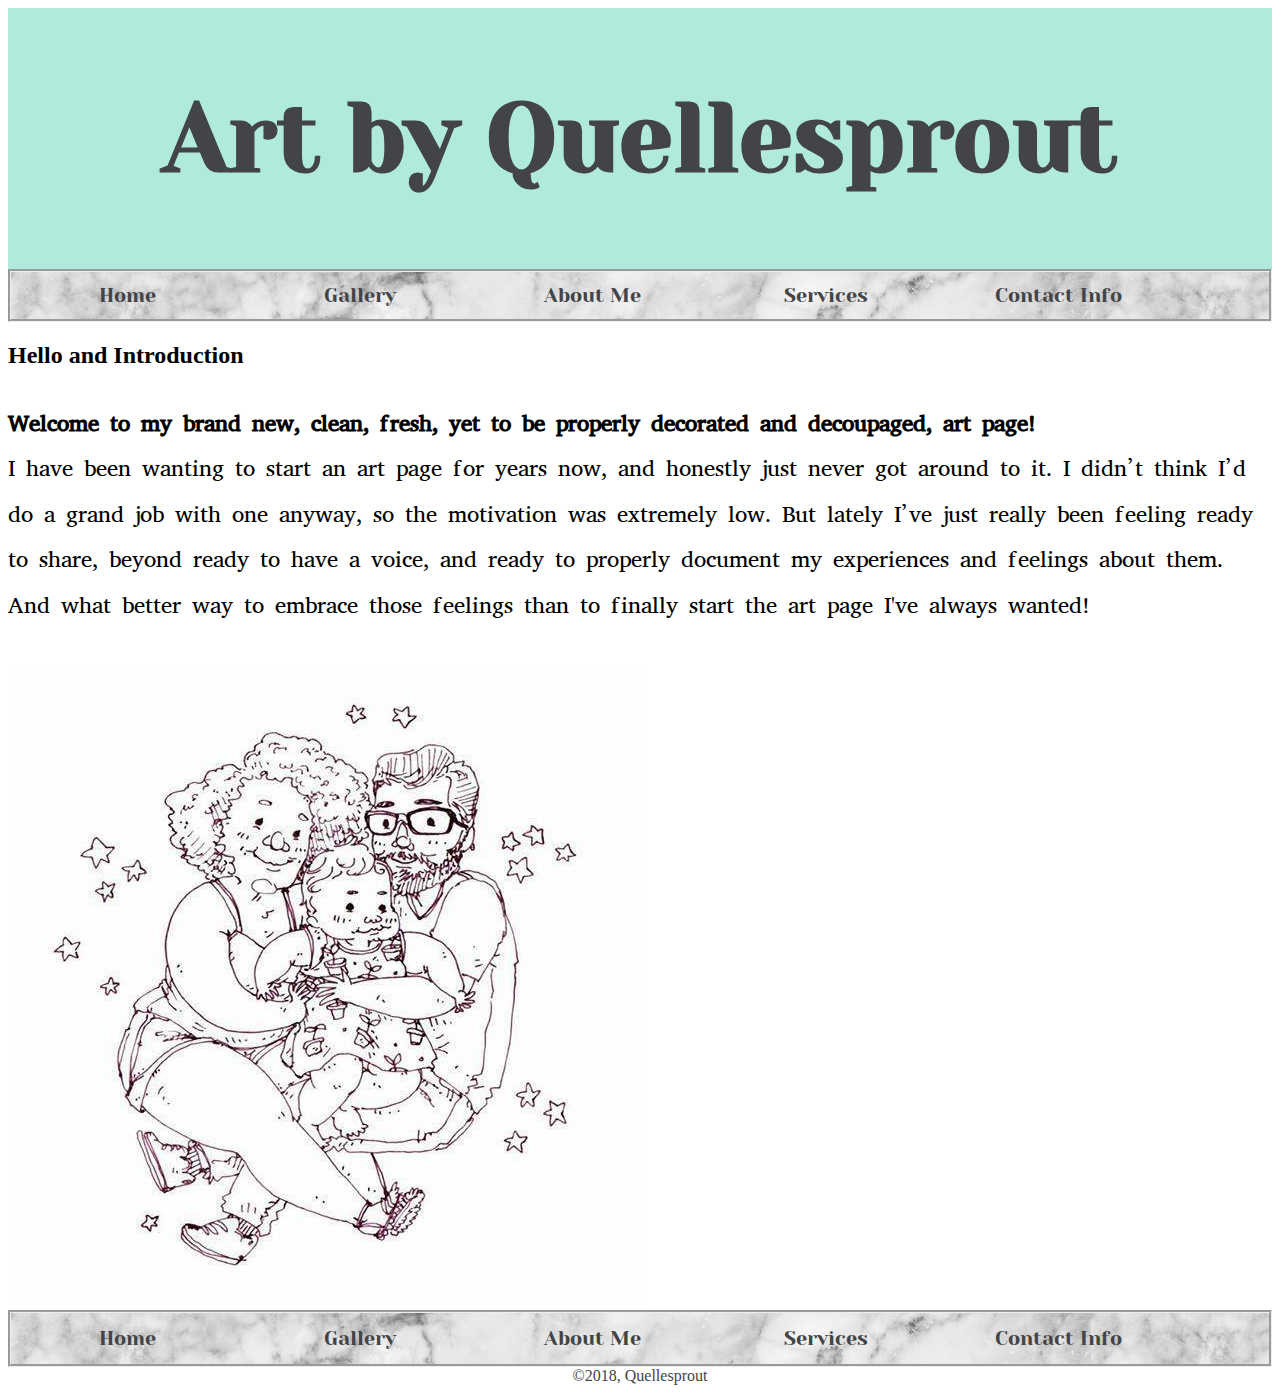
<file: index.html>
<!DOCTYPE HTML> 
<html lang="en">
    <!-- 
    Kathryn Shannon 
    8/14/18
    Quellesprout Homepage
    Page consists of introduction and about me
    --> 
    <head>
        <link rel="stylesheet" type="text/css" href="CSS-Test/style.css">
        <link href='https://fonts.googleapis.com/css?family=Yeseva One' rel='stylesheet'>
        <link href='https://fonts.googleapis.com/css?family=Peddana' rel='stylesheet'>
        <meta charset="utf-8">
        <meta name="viewport" content="width=device-width, initial-scale=1">
        <title> Quellesprouts Homepage</title>
    </head>
    <body> 
        <h1> Art by Quellesprout</h1>
            
    <!--top navigation -->
    <div class='topnav'id="myTopnav">
        <nav>
            <ul>
            <li><a href="index.html" class="active">Home</a></li>
            <li><a href="gallery.html"> Gallery </a></li>
            <li><a href="about_me.html"> About Me</a></li>
            <li><a href="services.html">Services</a></li>
            <li><a href="contact_info.html"> Contact Info</a></li>
            </ul> 
        </nav> 
    </div>  
    <!-- body of the webpage -->
        
        <article> 
            <header>
            <h2> Hello and Introduction </h2>
        
            <p> <strong>Welcome to my brand new, clean, fresh, yet to be properly decorated and decoupaged, art page!</strong> <br/> I have been wanting to start an art page for years now, and honestly just never got around to it. I didn’t think I’d do a grand job with one anyway, so the motivation was extremely low. But lately I’ve just really been feeling ready to share, beyond ready to have a voice, and ready to properly document my experiences and feelings about them. And what better way to embrace those feelings than to finally start the art page I've always wanted!</p>
            </header>
        </article>

      
          <img src="images_webpage/quelle_family.jpg" alt="quelle family portrait by Kathleen Brien" > 
   
    <!-- bottom navigation --> 
    <div class='navbar'> 
    <nav> 
        <ul>
            <li><a href="index.html" class="active">Home</a></li>
            <li><a href="gallery.html"> Gallery </a></li>
            <li><a href="about_me.html"> About Me</a></li>
            <li><a href="services.html">Services</a></li>
            <li><a href="contact_info.html"> Contact Info</a></li>
        </ul>
    </nav>
    </div>  
          <footer> ©2018, Quellesprout </footer>
    </body> 
</html>
</file>
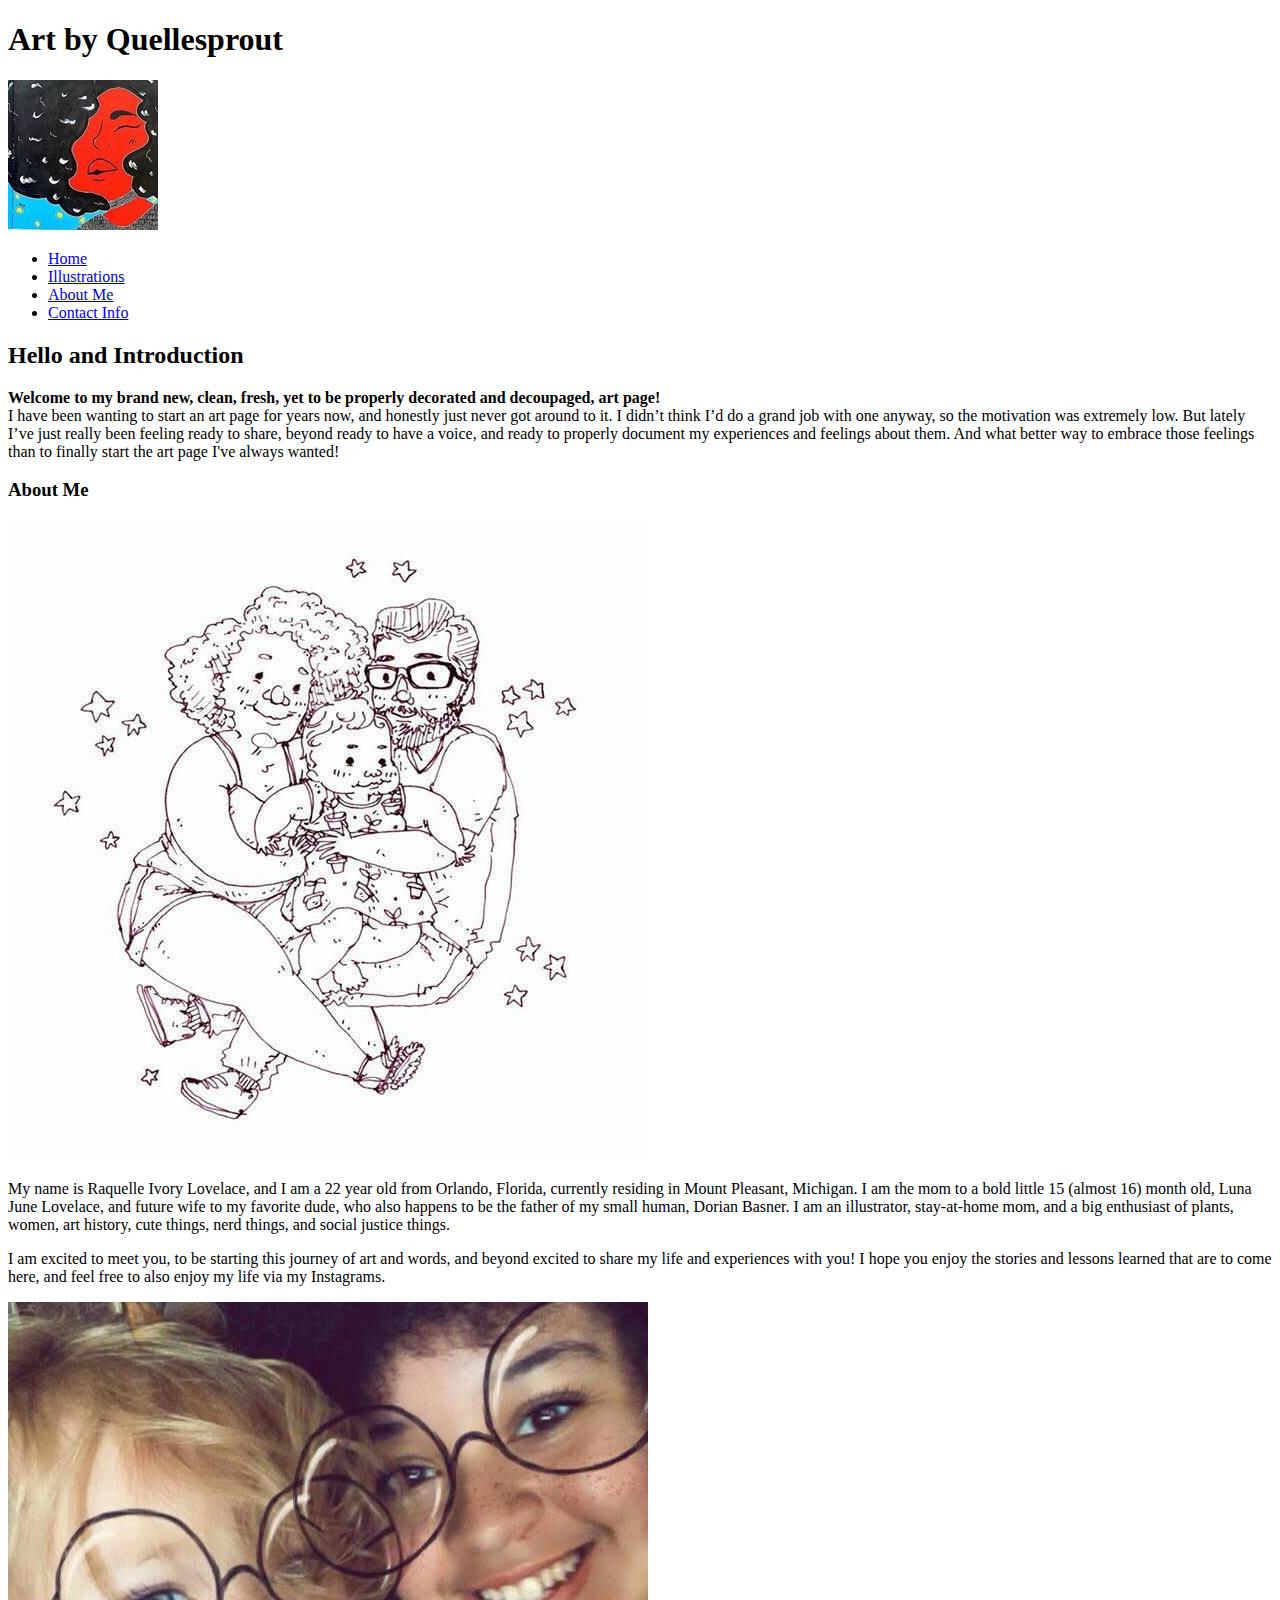
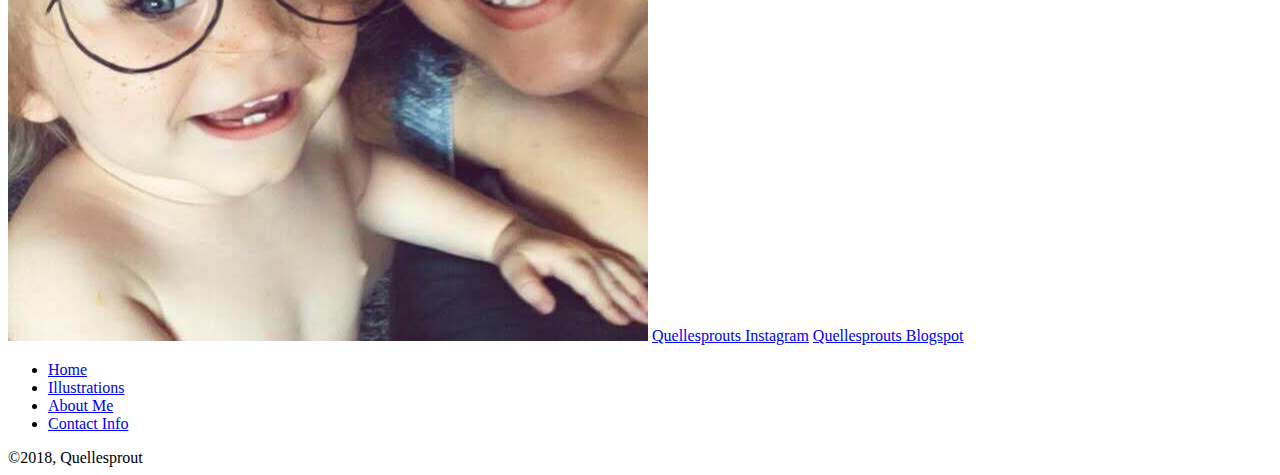
<file: Webpage/index.html>
<!DOCTYPE HTML> 
<html lang="en">
    <!-- 
    Kathryn Shannon 
    8/14/18
    Quellesprout Homepage
    Page consists of introduction and about me
    --> 
    <head>
        <meta charset="utf-8">
        <title> Quellesprouts Homepage</title>
    </head>
    <body>
        <h1> Art by Quellesprout </h1>
        
        <img src="images_webpage/quellesprout_logo.jpg" alt="Quellesprout Logo"/>
        
        <nav>
            <ul>
                <li><a href="#">Home</a></li>
                <li><a href="#"> Illustrations</a></li>
                <li><a href="#"> About Me</a></li>
                <li><a href="#"> Contact Info</a></li>
            </ul>
        
        </nav>
        <article>
            <header>
            <h2> Hello and Introduction </h2>
        
            <p> <strong>Welcome to my brand new, clean, fresh, yet to be properly decorated and decoupaged, art page!</strong> <br/> I have been wanting to start an art page for years now, and honestly just never got around to it. I didn’t think I’d do a grand job with one anyway, so the motivation was extremely low. But lately I’ve just really been feeling ready to share, beyond ready to have a voice, and ready to properly document my experiences and feelings about them. And what better way to embrace those feelings than to finally start the art page I've always wanted!</p>
            </header>
        </article>
        
        <!-- I will be moving the "About Me" section probably later into its own page -->

        <section> <h3> About Me </h3>
        
        <img src="images_webpage/quelle_family.jpg" alt="quelle family portrait by Kathleen Brien"> 
        
        <p> My name is Raquelle Ivory Lovelace, and I am a 22 year old from Orlando, Florida, currently residing in Mount Pleasant, Michigan. I am the mom to a bold little 15 (almost 16) month old, Luna June Lovelace, and future wife to my favorite dude, who also happens to be the father of my small human, Dorian Basner. I am an illustrator, stay-at-home mom, and a big enthusiast of plants, women, art history, cute things, nerd things, and social justice things. </p>
        
        <p> I am excited to meet you, to be starting this journey of art and words, and beyond excited to share my life and experiences with you! I hope you enjoy the stories and lessons learned that are to come here, and feel free to also enjoy my life via my Instagrams.</p>
        
        <img src="images_webpage/Requelle_Profile.jpg" alt="Requelle Profile Image">
        
        <a href="https://www.instagram.com/quellesprouts/">Quellesprouts Instagram</a>
        <a href="https://momentsbymoonmom.blogspot.com">Quellesprouts Blogspot</a>
        </section>
    
    <!-- Found that listing the navigation should be easier to manipulate while using CSS --> 
        
    <nav> 
        <ul>
            <li><a href="#">Home</a></li>
            <li><a href="#"> Illustrations</a></li>
            <li><a href="#"> About Me</a></li>
            <li><a href="#"> Contact Info</a></li>
        </ul>
    
    </nav>
          <footer> ©2018, Quellesprout </footer>
    </body>
</html>
</file>
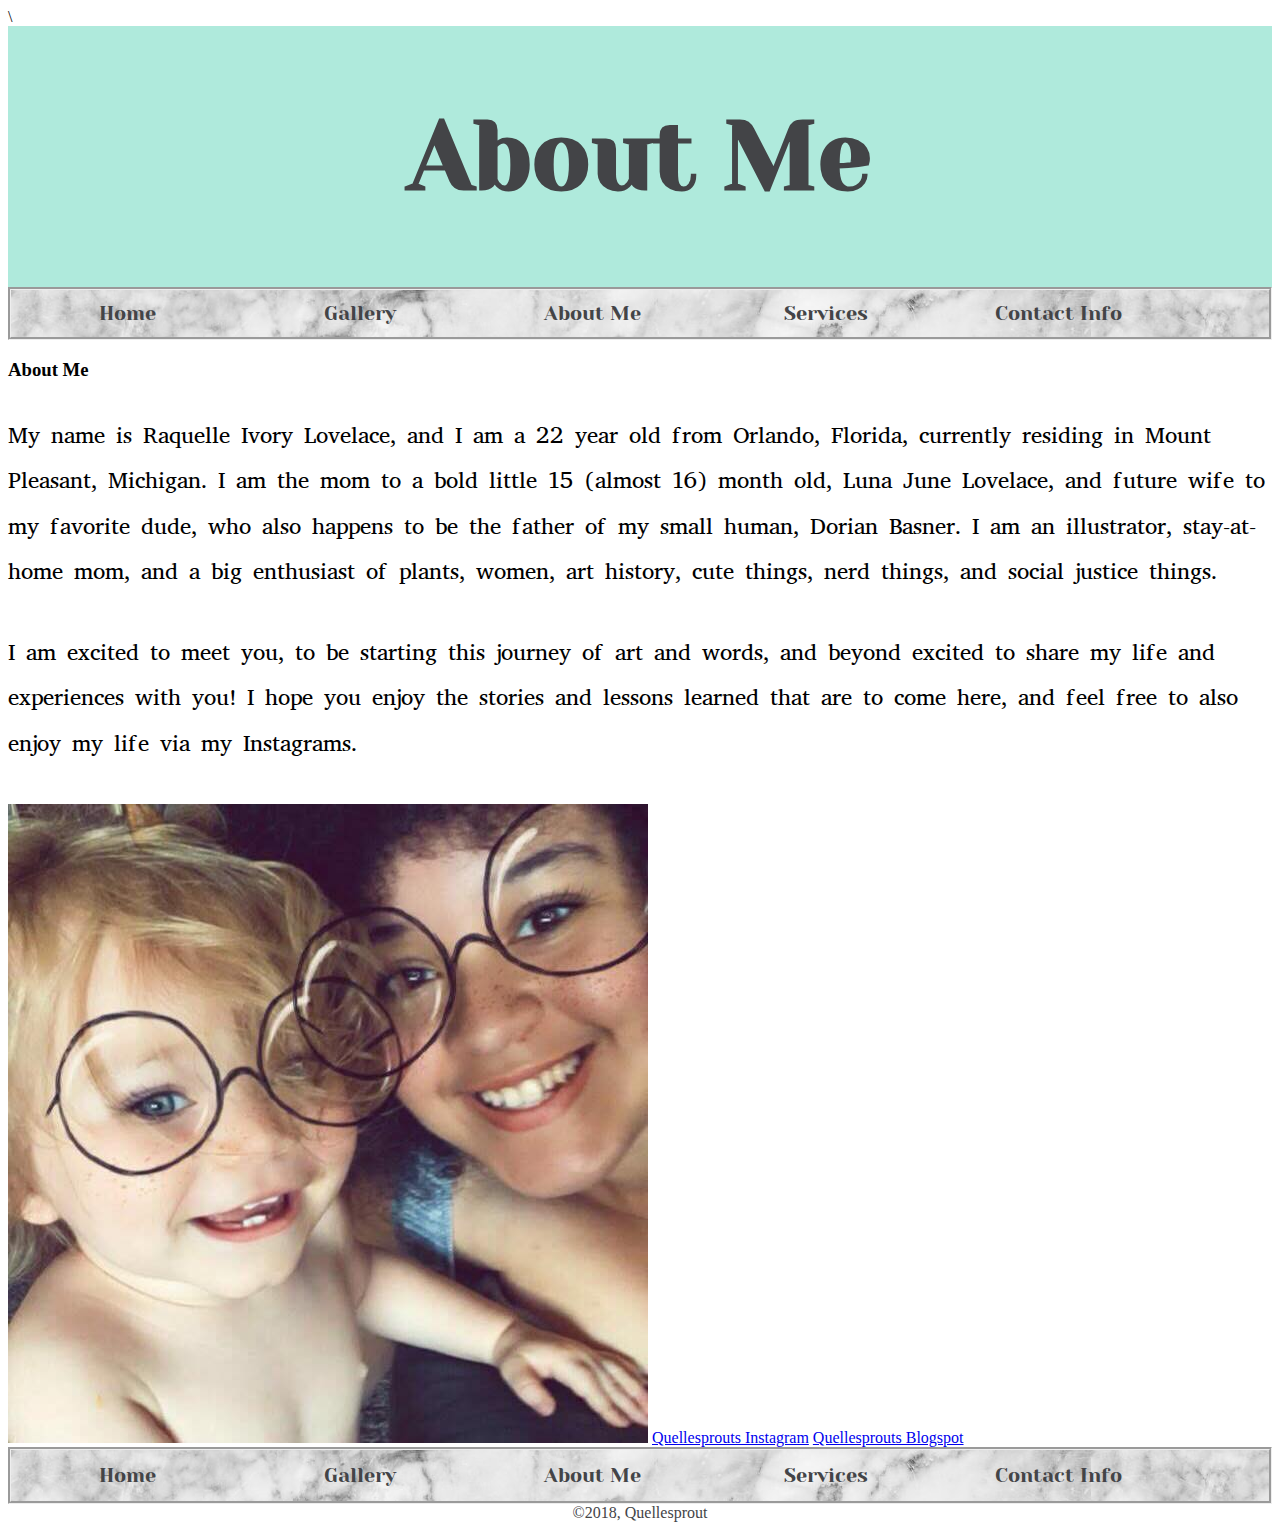
<file: about_me.html>
<!DOCTYPE HTML>
<html lang="en"> 
    <head> 
        <link rel="stylesheet" type="text/css" href="CSS-Test/style.css">
        <link href='https://fonts.googleapis.com/css?family=Yeseva One' rel='stylesheet'>
        <link href='https://fonts.googleapis.com/css?family=Peddana' rel='stylesheet'>
        <meta charset="utf-8">
        <meta name="viewport" content="width=device-width, initial-scale=1">\
        <title>About Me</title>
    </head>
    
    <body> 
        <h1>About Me</h1>
             
    <!--top navigation -->
    <div class='topnav'id="myTopnav">
        <nav> 
        <ul>
            <li><a href="index.html" class="active">Home</a></li>
            <li><a href="gallery.html"> Gallery </a></li>
            <li><a href="about_me.html"> About Me</a></li>
            <li><a href="services.html">Services</a></li>
            <li><a href="contact_info.html"> Contact Info</a></li>
        </ul>
    </nav>
        </div>
    <section> <h3> About Me </h3>
        
        <p> My name is Raquelle Ivory Lovelace, and I am a 22 year old from Orlando, Florida, currently residing in Mount Pleasant, Michigan. I am the mom to a bold little 15 (almost 16) month old, Luna June Lovelace, and future wife to my favorite dude, who also happens to be the father of my small human, Dorian Basner. I am an illustrator, stay-at-home mom, and a big enthusiast of plants, women, art history, cute things, nerd things, and social justice things. </p>
        
        <p> I am excited to meet you, to be starting this journey of art and words, and beyond excited to share my life and experiences with you! I hope you enjoy the stories and lessons learned that are to come here, and feel free to also enjoy my life via my Instagrams.</p>
        
        <img src="images_webpage/Requelle_Profile.jpg" alt="Requelle Profile Image">
        
        <a href="https://www.instagram.com/quellesprouts/">Quellesprouts Instagram</a>
        <a href="https://momentsbymoonmom.blogspot.com">Quellesprouts Blogspot</a>
        </section>
      <!-- bottom navigation --> 
    <div class='navbar'> 
    <nav> 
        <ul>
            <li><a href="index.html" class="active">Home</a></li>
            <li><a href="gallery.html"> Gallery </a></li>
            <li><a href="about_me.html"> About Me</a></li>
            <li><a href="services.html">Services</a></li>
            <li><a href="contact_info.html"> Contact Info</a></li>
        </ul>
    </nav>
        </div>
   <footer> ©2018, Quellesprout </footer>
          </body>
    </html>
</file>
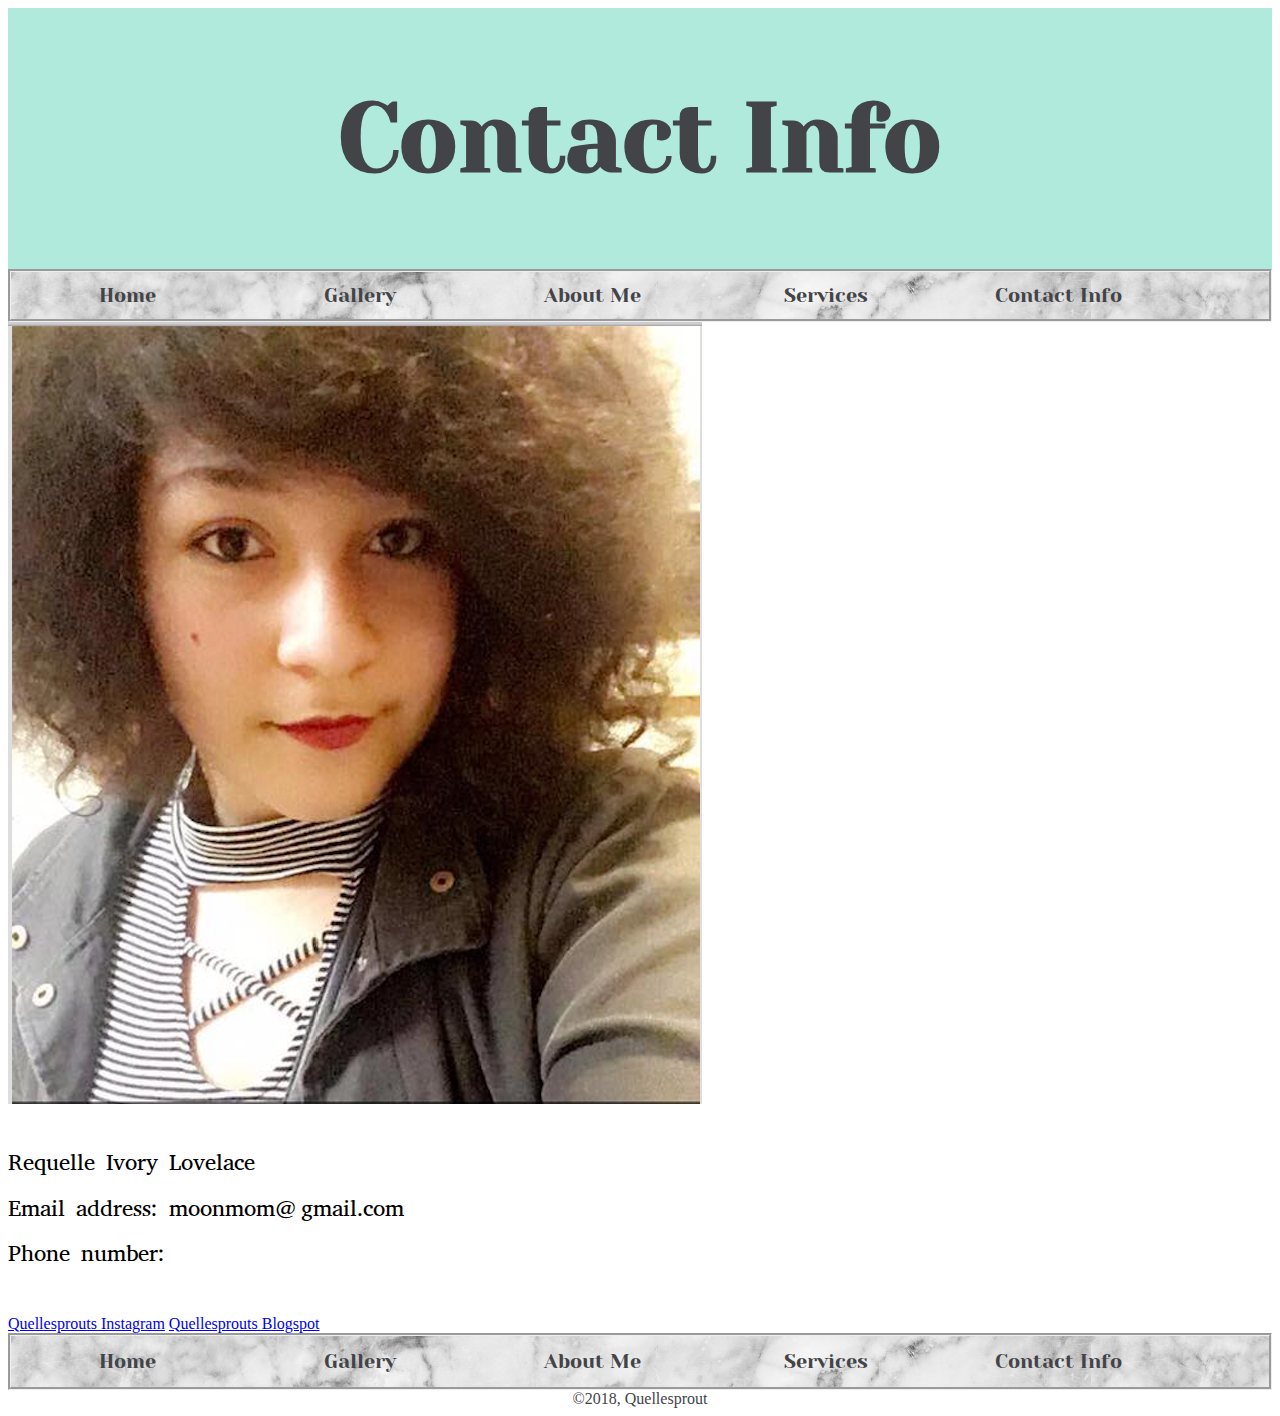
<file: contact_info.html>
<!DOCTYPE HTML>
<html lang="en"> 
    <head> 
        <link rel="stylesheet" type="text/css" href="CSS-Test/style.css">
        <link href='https://fonts.googleapis.com/css?family=Yeseva One' rel='stylesheet'>
        <link href='https://fonts.googleapis.com/css?family=Peddana' rel='stylesheet'>
        <meta charset="utf-8">
        <meta name="viewport" content="width=device-width, initial-scale=1">
        <title>Contact Info</title>
    </head>
    
    <body> 
        <h1>Contact Info</h1>
        
    <!--top navigation -->
    <div class='topnav'id="myTopnav">
       <nav> 
        <ul>
            <li><a href="index.html" class="active">Home</a></li>
            <li><a href="gallery.html"> Gallery </a></li>
            <li><a href="about_me.html"> About Me</a></li>
            <li><a href="services.html">Services</a></li>
            <li><a href="contact_info.html"> Contact Info</a></li>
        </ul>
    </nav>
        </div>
    <article> 
<img src="photos/profile_img2.png">
            <p> Requelle Ivory Lovelace <br/> Email address: moonmom@gmail.com <br/> Phone number:  </p>
         
        <a href="https://www.instagram.com/quellesprouts/">Quellesprouts Instagram</a>
        <a href="https://momentsbymoonmom.blogspot.com">Quellesprouts Blogspot</a>
            
        </article>
                 
          <!-- bottom navigation --> 
    <div class='navbar'> 
    <nav> 
        <ul>
            <li><a href="index.html" class="active">Home</a></li>
            <li><a href="gallery.html"> Gallery </a></li>
            <li><a href="about_me.html"> About Me</a></li>
            <li><a href="services.html">Services</a></li>
            <li><a href="contact_info.html"> Contact Info</a></li>
        </ul>
    </nav>
        </div>
   <footer> ©2018, Quellesprout </footer>
          </body>
    </html>
</file>
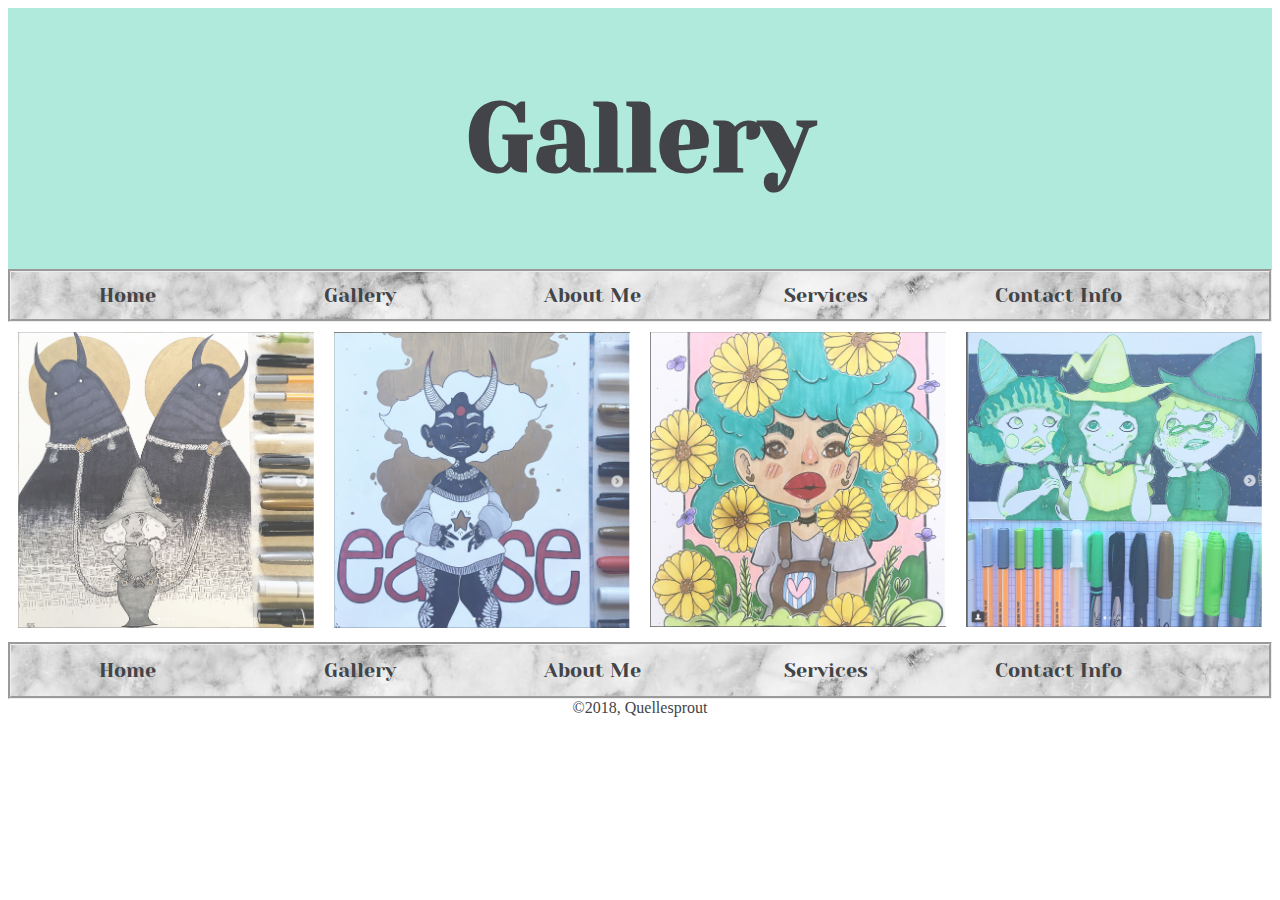
<file: gallery.html>
<!DOCTYPE HTML>
<html lang="en"> 
     <!-- 
    Kathryn Shannon 
    8/25/18
    Quellesprout Homepage
    Page consists of art gallery/portfolio
    --> 
    <head> 
        <link rel="stylesheet" type="text/css" href="CSS-Test/style.css">
        <link href='https://fonts.googleapis.com/css?family=Yeseva One' rel='stylesheet'>
        <link href='https://fonts.googleapis.com/css?family=Peddana' rel='stylesheet'>
        <meta charset="utf-8">
        <meta name="viewport" content="width=device-width, initial-scale=1">
        <title>Gallery</title>
    </head>
    
    <body> 
        <h1>Gallery</h1>
            
    <!--top navigation -->
    <div class='topnav'id="myTopnav">
        <nav> 
        <ul>
            <li><a href="index.html" class="active">Home</a></li>
            <li><a href="gallery.html"> Gallery </a></li>
            <li><a href="about_me.html"> About Me</a></li>
            <li><a href="services.html">Services</a></li>
            <li><a href="contact_info.html"> Contact Info</a></li>
        </ul>
    </nav>
        </div>
<!-- The grid: four columns -->
<div class="row">
    <div class="column">
         <img src="Gallery/control_img.png" alt="witch control" onclick="openImg(this);" style="width: 100%">
    </div>
    <div class="column">
        <img src="Gallery/devil_img.png" alt="devil image" onclick="openImg(this);" style="width: 100%">
        </div>
    <div class="column">
        <img src="Gallery/flower_girl_img.png" alt="flower girl" onclick="openImg(this);" style="width: 100%">
        </div>
    <div class="column">
        <img src="Gallery/halloween_img.png" alt=" halloween girls" onclick="openImg(this);" style="width: 100%">
        </div> 
        </div>
        
    <div class="container">
  <span onclick="this.parentElement.style.display='none'" class="closebtn">&times;</span>
  <img id="expandedImg" style="width:100%">
  <div id="imgtext"></div>
</div>

<script>
function myFunction(imgs) {
    var expandImg = document.getElementById("expandedImg");
    var imgText = document.getElementById("imgtext");
    expandImg.src = imgs.src;
    imgText.innerHTML = imgs.alt;
    expandImg.parentElement.style.display = "block";
}
</script>
    <!-- bottom navigation --> 
    <div class='navbar'> 
    <nav> 
        <ul>
            <li><a href="index.html" class="active">Home</a></li>
            <li><a href="gallery.html"> Gallery </a></li>
            <li><a href="about_me.html"> About Me</a></li>
            <li><a href="services.html">Services</a></li>
            <li><a href="contact_info.html"> Contact Info</a></li>
        </ul>
    </nav>
        </div>
 <footer> ©2018, Quellesprout </footer>
         </body>
    </html>
</file>
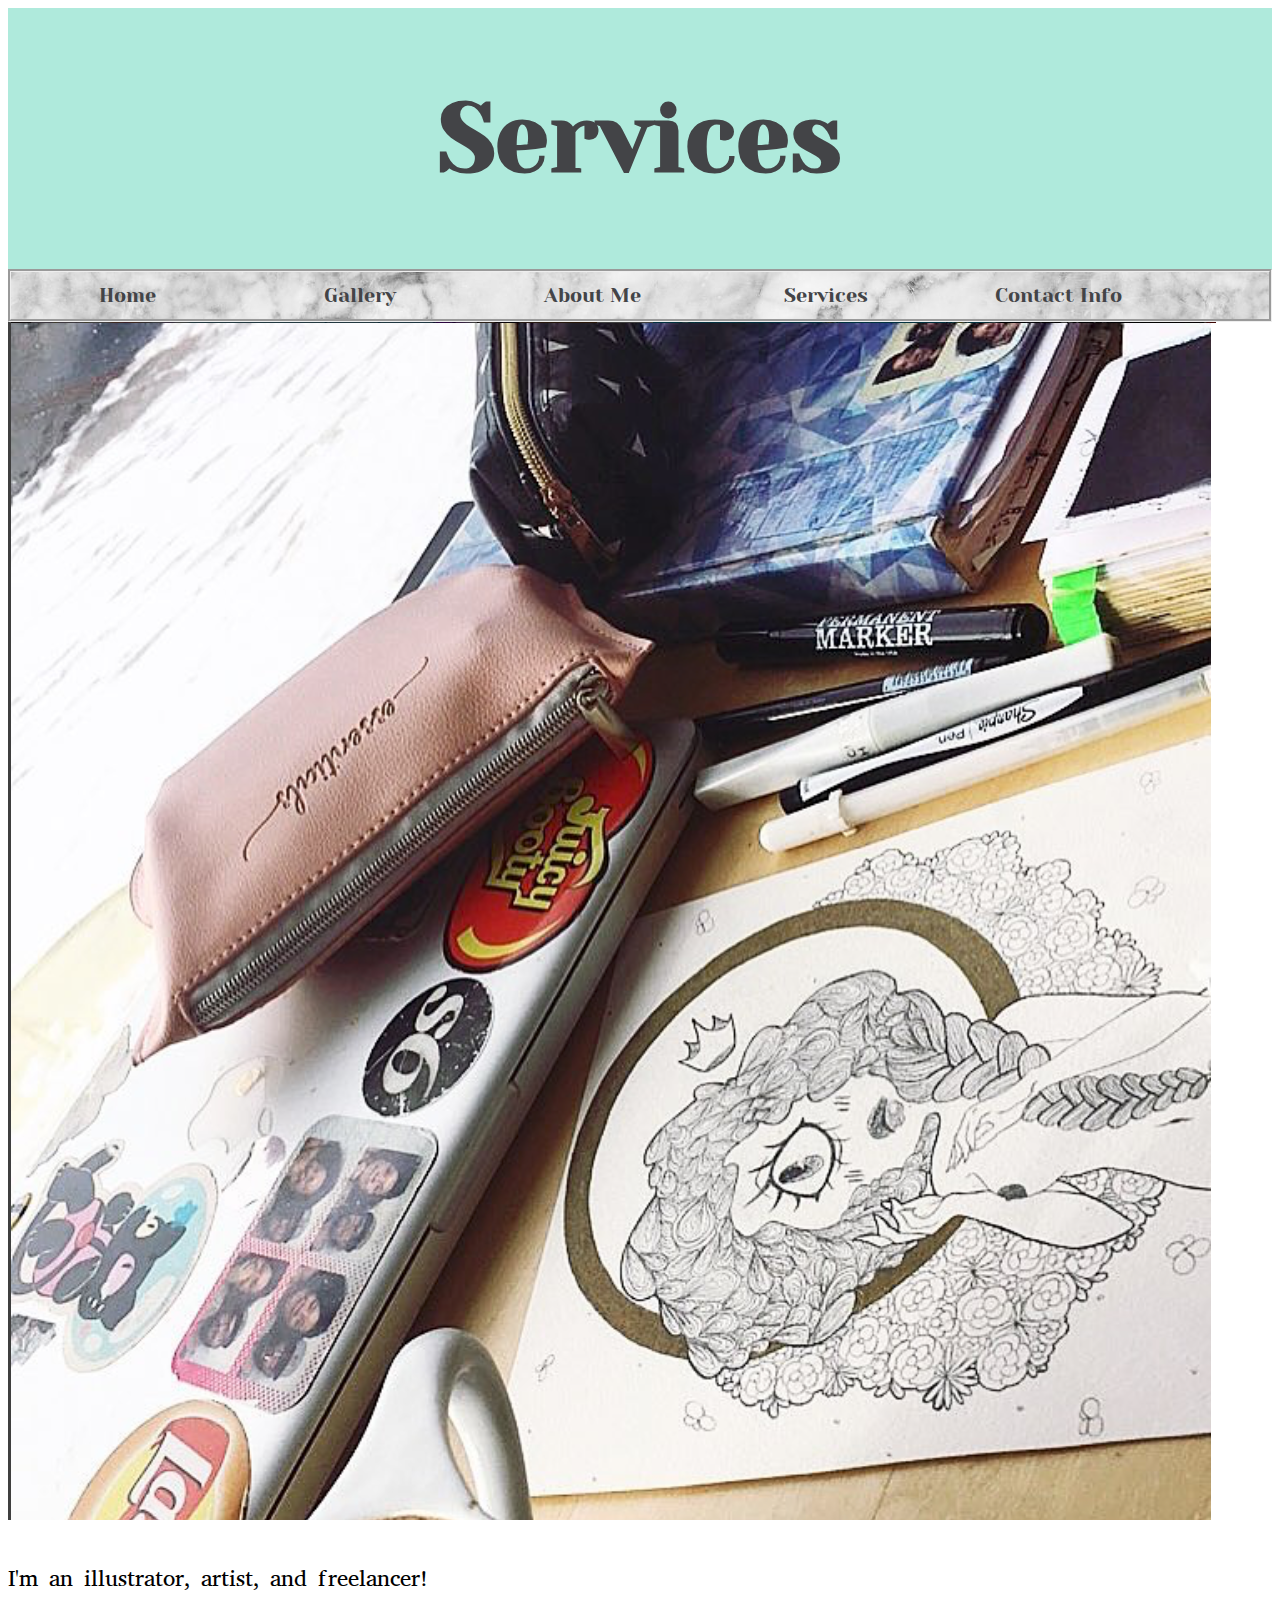
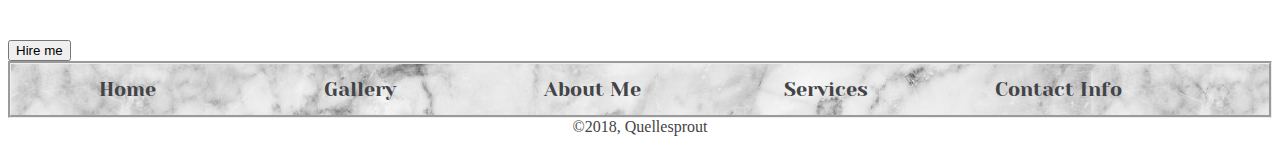
<file: services.html>
<!DOCTYPE HTML>
<html lang="en"> 
    <head> 
        <link rel="stylesheet" type="text/css" href="CSS-Test/style.css">
        <link href='https://fonts.googleapis.com/css?family=Yeseva One' rel='stylesheet'>
        <link href='https://fonts.googleapis.com/css?family=Peddana' rel='stylesheet'>
        <meta charset="utf-8">
        <meta name="viewport" content="width=device-width, initial-scale=1">
        <title>Services</title>
    </head>
    
    <body> 
 
        <h1>Services</h1>
           
    <!--top navigation -->
    <div class='topnav'id="myTopnav">
        <nav> 
        <ul>
            <li><a href="index.html" class="active">Home</a></li>
            <li><a href="gallery.html"> Gallery </a></li>
            <li><a href="about_me.html"> About Me</a></li>
            <li><a href="services.html">Services</a></li>
            <li><a href="contact_info.html"> Contact Info</a></li>
        </ul>
    </nav>
        </div>
        
        <img src="photos/hero_img.png">
         <p> I'm an illustrator, artist, and freelancer!</p>
            <button>Hire me</button>
 
      <!-- bottom navigation --> 
    <div class='navbar'> 
    <nav> 
        <ul>
            <li><a href="index.html" class="active">Home</a></li>
            <li><a href="gallery.html"> Gallery </a></li>
            <li><a href="about_me.html"> About Me</a></li>
            <li><a href="services.html">Services</a></li>
            <li><a href="contact_info.html"> Contact Info</a></li>
        </ul>
    </nav>
        </div>
    <footer> ©2018, Quellesprout </footer>
          </body>
    </html>
</file>
<file: CSS-Test/style.css>
@charset "utf-8";

/* Kathryn Shannon 
8/18/18
Stylesheet 
external css 
*/

/*main structural style */ 
/* body style */ 

/* heading styles */  
h1 {   
    font-size: 6em;
    text-align: center;
    background-color: rgb(175,234,220);
    color: rgb(67,68,71);
    font-family:'Yeseva One';
    padding: 75px;
    margin: 0;
} 
/* paragraph styles */ 
p{
   font-family: 'Peddana';
   font-size: 35px;    
   text-align:; 
   line-height: 1.3em; 
   
}
/*navigation */ 
nav {
    font-family:'Yeseva One';
}
/* erase bullet points */ 
ul {
    list-style-type: none;
    margin: 0;
    padding: 0;
}
/*navigation top */ 
.topnav {
    overflow: hidden;
}
    /* Place the navbar at the top of the page, and make it stick */
.topnav {
    background-image: url("/photos/marble.jpg");
    overflow: hidden;
    position:top;
    bottom: 0;
    width: 100%;
    border-style: groove;
}
 /* Style the links inside the navigation bar */
.topnav a{ 
    float: left;
    display: block;
    color: rgb(67,68,71);
    padding: 12px;
    text-align: center;
    text-decoration: none;
    font-size: 20px;
    width: 18.5%;
}
/* Change the color of links on hover */
.topnav a:hover{
    background-color: rgb(250,201,209);
    color: rgb(67,68,71);
}
/*navigation bottom */ 
    /* Place the navbar at the bottom of the page, and make it stick */
.navbar {
    background-image: url("/photos/marble.jpg");
    overflow: hidden;
    position: bottom;
    bottom: 0;
    width: 100%;
    border-style: groove;
}
    /* Style the links inside the navigation bar */
.navbar a{
    float: left;
    display: block;
    color: rgb(67,68,71);
    padding: 14px 16px;
    text-align: center;
    text-decoration: none;
    font-size: 20px;
    width: 18.5%;
}
/* Change the color of links on hover */
.navbar a:hover {
    background-color: rgb(250,201,209);
    color: rgb(67,68,71);
}
/* add background color to active link */ 
.navbar a:active{
    background-color: rgb(255,244,176);
    color: rgb(175,234,220);
}
/* Hide the link that should open and close the navbar on small screens */
.navbar .icon {
    display: none;
}

/* footer style */ 
footer { 
    text-align: center; 
    color:rgb(67,68,71);
}

/* gallery columns */ 
/* The grid: Four equal columns that floats next to each other */
* {
    box-sizing: border-box;
}

.column {
    float: left;
    width: 25%;
    padding: 10px;
}

/* Style the images inside the grid */
.column img {
    opacity: 0.8; 
    cursor: pointer; 
}

.column img:hover {
    opacity: 1;
}

/* Clear floats after the columns */
.row:after { 
    content: "";
    display: table;
    clear: both;
}

/* The expanding image container */
.container {
    position: relative;
    display: none;
}

/* Expanding image text */
#imgtext {
    position: absolute;
    bottom: 15px;
    left: 15px;
    color: white; 
    font-size: 20px;
}
/* Closable button inside the expanded image */
.closebtn {
    position: absolute;
    top: 10px;
    right: 15px;
    color: white;
    font-size: 35px;
    cursor: pointer;
</file>
